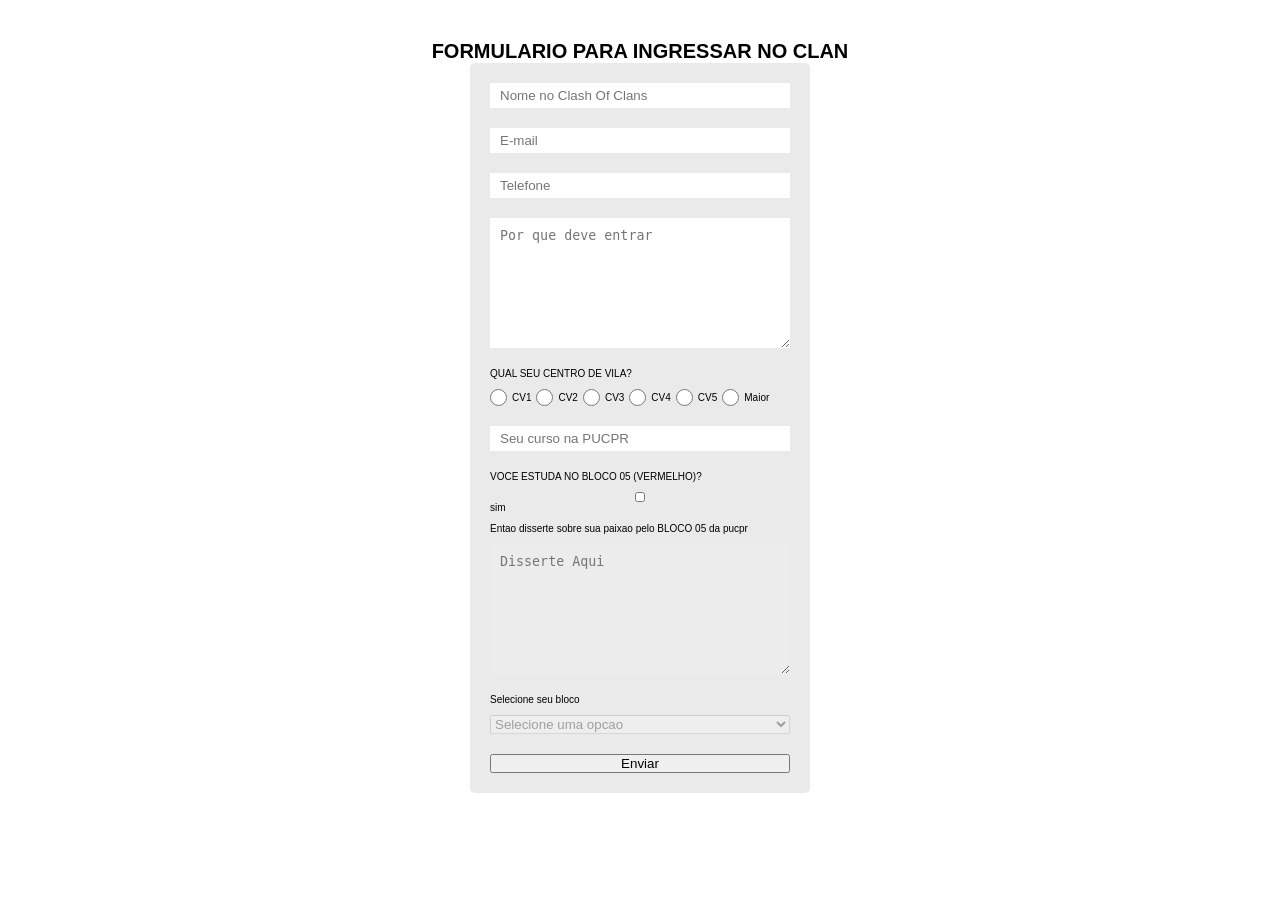
<file: index.html>
<!DOCTYPE html>
<html lang="en">
<head>
    <meta charset="UTF-8">
    <meta name="viewport" content="width=device-width, initial-scale=1.0">
    <title>Document</title>
    <link rel="stylesheet" href="style.css">
</head>
<body>
    <h1>FORMULARIO PARA INGRESSAR NO CLAN</h1>
    <form class="container-primeiras-infos" id="form" novalidate>
        <input type="text" name="nome" id="nome" placeholder="Nome no Clash Of Clans">
        <span class="erro" id="erro-nome"></span>
        <input type="email" name="email" id="email" placeholder="E-mail">
        <span class="erro" id="erro-email"></span>
        <input type="text" name="numero" id="numero" placeholder="Telefone">
        <span class="erro" id="erro-numero"></span>
        <textarea name="texto" id="texto" placeholder="Por que deve entrar"></textarea>
        <span class="erro" id="erro-texto"></span>
        <p>QUAL SEU CENTRO DE VILA?</p>
        <div class="container-checkbox">
            <input type="radio" name="cv" value="cv1" id="radio" class="checkbox">
            CV1
            <input type="radio" name="cv" value="cv2" id="radio" class="checkbox">
            CV2
            <input type="radio" name="cv" value="cv3" id="radio" class="checkbox">
            CV3
            <input type="radio" name="cv" value="cv4" id="radio" class="checkbox">
            CV4
            <input type="radio" name="cv" value="cv5" id="radio" class="checkbox">
            CV5
            <input type="radio" name="cv" value="maior" id="radio" class="checkbox">
            Maior
        </div>
        <span class="erro" id="erro-radio"></span>
        <input type="text" name="curso" id="curso" placeholder="Seu curso na PUCPR">
        <span class="erro" id="erro-curso"></span>
        <p>VOCE ESTUDA NO BLOCO 05 (VERMELHO)?</p>
        <div class="container-radio-button">
            <input type="checkbox" name="checkbox" id="checkbox">
            sim
        </div>
        <p>Entao disserte sobre sua paixao pelo BLOCO 05 da pucpr</p>
        <textarea name="textarea2" id="textarea2" placeholder="Disserte Aqui" disabled></textarea>
        <span class="erro" id="erro-textarea2"></span>
        <p>Selecione seu bloco</p>
        <select name="select" id="select" disabled>
            <option value="">Selecione uma opcao</option>
            <option value="blocoverde">Bloco Verde</option>
            <option value="blocoamarelo">Bloco Amarelo</option>
            <option value="blocoazul">Bloco Azul</option>
            <option value="blocopolit">Politecnico</option>
        </select>
        <span class="erro" id="erro-select"></span>
        <button type="submit">Enviar</button>
    </form>
    <script src="script.js"></script>
</body>
</html>
</file>
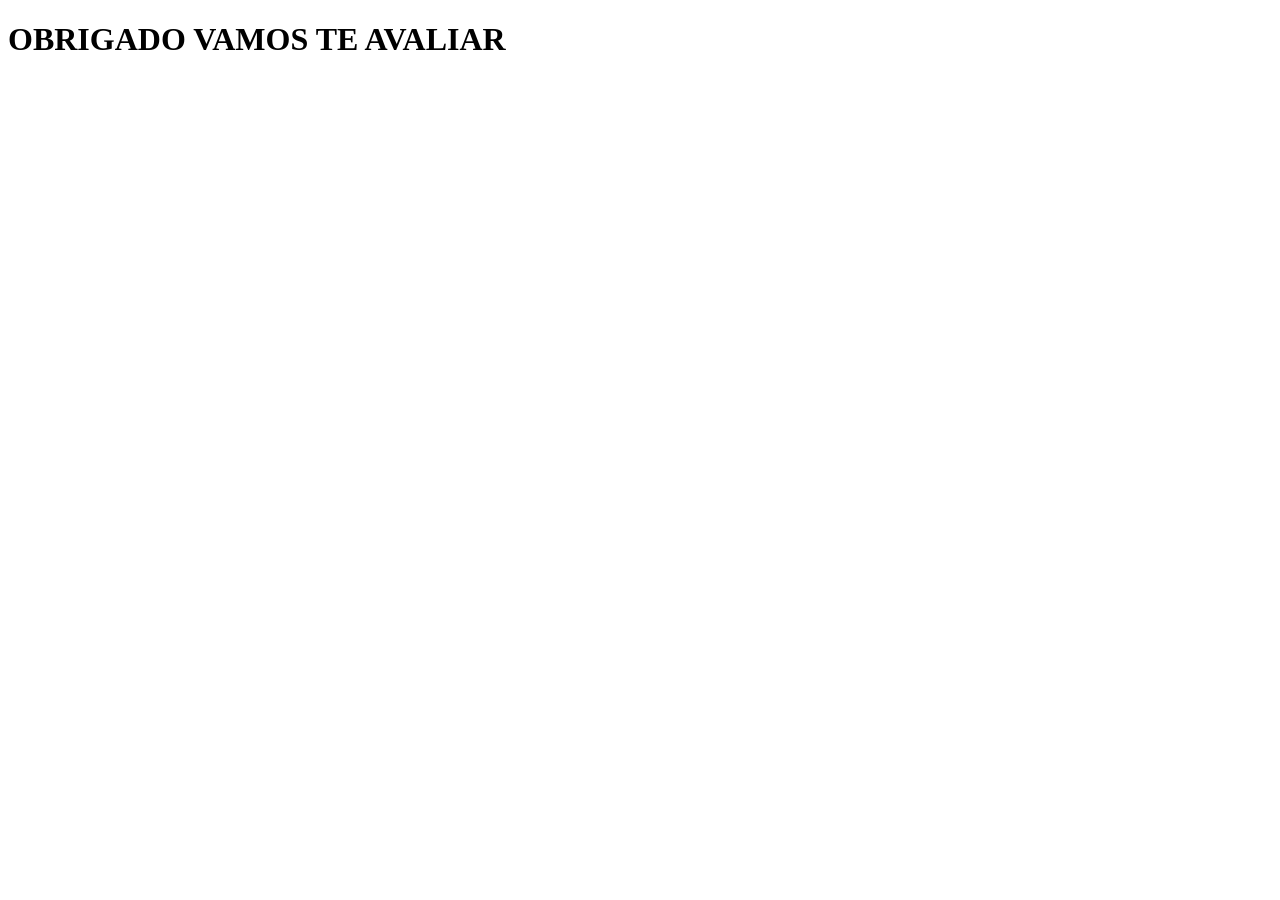
<file: obrigado.html>
<!DOCTYPE html>
<html lang="en">
<head>
    <meta charset="UTF-8">
    <meta name="viewport" content="width=device-width, initial-scale=1.0">
    <title>Document</title>
</head>
<body>
    <h1>OBRIGADO VAMOS TE AVALIAR</h1>
</body>
</html>
</file>
<file: style.css>
*{
    margin: 0;
    padding: 0;
    box-sizing: border-box;
}
html{
    font-size: 62.5%;
}
body{
    display: flex;
    align-items: center;
    justify-content: center;
    font-family: sans-serif;
    padding: 4rem;
    flex-flow: column;
}
.container-primeiras-infos{
    background-color: rgb(234, 234, 234);
    padding: 2rem;
    border-radius: .5rem;
    display: flex;
    flex-flow: column;
    gap: 1rem;
}
.container-primeiras-infos input{
    height: 2.5rem;
    width: 30rem;
    border-radius: 0px;
    border: none;
    padding: 1rem;
}
.container-checkbox{
    display: flex;
    align-items: center;
    gap: .5rem;
}
.container-checkbox .checkbox{
    height: 1.7rem;
    width: 1.7rem;
    border: none;
    cursor: pointer;
}
.container-radio-button input{
    height: 1rem;
    display: flex;
}
.container-primeiras-infos textarea{
    height: 13rem;
    padding: 1rem;
    border-radius: 0px;
    border: none;
}
.input-invalido{
    color: red;
}
.input-valido {
    color: green;
}
</file>
